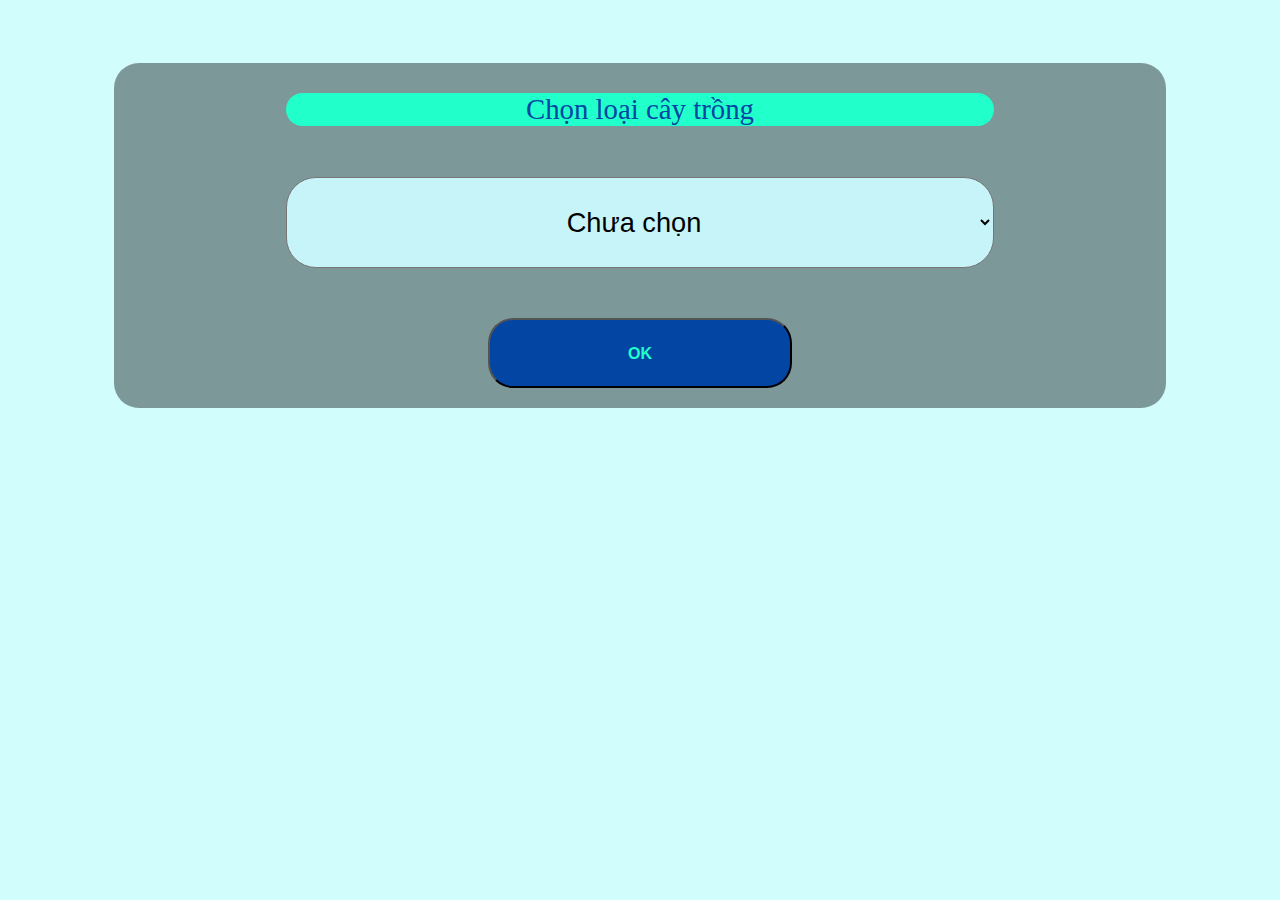
<file: plant.html>
<!DOCTYPE html>
<html>
<head>
  <meta charset="UTF-8">
  <meta name="viewport" content="width=device-width, initial-scale=1.0">
  <title>Plant</title>
  <!-- Thêm các thư viện của Bootstrap -->
<link href="https://cdn.jsdelivr.net/npm/bootstrap@5.0.2/dist/css/bootstrap.min.css" 
rel="stylesheet" integrity="sha384-EVSTQN3/azprG1Anm3QDgpJLIm9Nao0Yz1ztcQTwFspd3yD65VohhpuuCOmLASjC" crossorigin="anonymous">
  <!-- Thư viện jQuery -->
<script src="https://cdnjs.cloudflare.com/ajax/libs/jquery/3.6.0/jquery.min.js"></script>

<!-- Thư viện Popper.js -->
<script src="https://cdnjs.cloudflare.com/ajax/libs/popper.js/2.9.3/umd/popper.min.js"></script>

<!-- Thư viện Bootstrap -->
<script src="https://cdnjs.cloudflare.com/ajax/libs/twitter-bootstrap/5.1.0/js/bootstrap.min.js"></script>

  <!-- Kết thúc phần thêm thư viện của Bootstrap -->
  <script src="javascript/plant.js" ></script>
   <link rel="stylesheet" type="text/css" href="style.css">
</head>
<body>
  <div class="container">  
  <div class = "background">
    <div class="label">
      Chọn loại cây trồng
    </div>
    <form action="selectMode.html" method="POST">
      <select class="form-select" id="plant" >
        <option value="0">Chưa chọn</option>
        <option value="1">Mít</option>
        <option value="2">Lúa</option>
        <option value="3">Ngô</option>
        <option value="4">Bưởi</option>
        <option value="5">Cam</option>
        <option value="6">Xoài</option>
        <option value="7">Rau màu</option>
		<option value="8">Hoa</option>
      </select>
	  <br>
      <button type="submit">OK</button>
    </form>
</div>
</div>
</body>
</file>
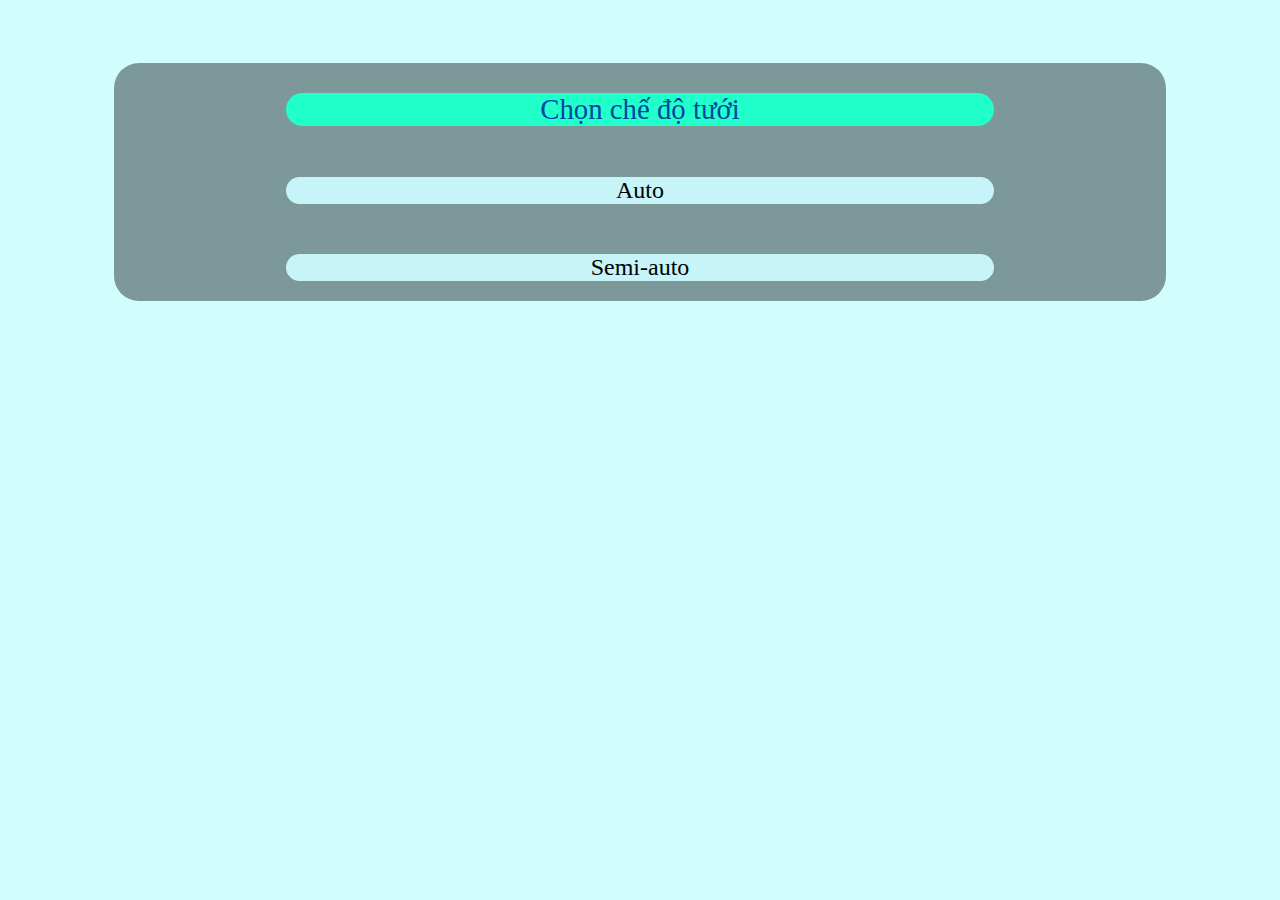
<file: selectMode.html>
<!DOCTYPE html>
<html>
<head>
  <meta charset="UTF-8">
  <meta name="viewport" content="width=device-width, initial-scale=1.0">
  <title>Select Mode</title>
  <!-- Thêm các thư viện của Bootstrap -->
<link href="https://cdn.jsdelivr.net/npm/bootstrap@5.0.2/dist/css/bootstrap.min.css" 
rel="stylesheet" integrity="sha384-EVSTQN3/azprG1Anm3QDgpJLIm9Nao0Yz1ztcQTwFspd3yD65VohhpuuCOmLASjC" crossorigin="anonymous">
  <!-- Thư viện jQuery -->
<script src="https://cdnjs.cloudflare.com/ajax/libs/jquery/3.6.0/jquery.min.js"></script>

<!-- Thư viện Popper.js -->
<script src="https://cdnjs.cloudflare.com/ajax/libs/popper.js/2.9.3/umd/popper.min.js"></script>

<!-- Thư viện Bootstrap -->
<script src="https://cdnjs.cloudflare.com/ajax/libs/twitter-bootstrap/5.1.0/js/bootstrap.min.js"></script>

  <!-- Kết thúc phần thêm thư viện của Bootstrap -->
  <script src="javascript/selectMode.js" ></script>
   <link rel="stylesheet" type="text/css" href="style.css">
</head>
<body>
  <div class="container">
  <div class = "background">
  <div class="main-background" id="background1">
    <div class="label">
      Chọn chế độ tưới
    </div>
	<div id="auto" class = "block-select">Auto</div>
    <div id="semi" class = "block-select">Semi-auto</div>
	
  </div>
</div>
</div>
</body>
</file>
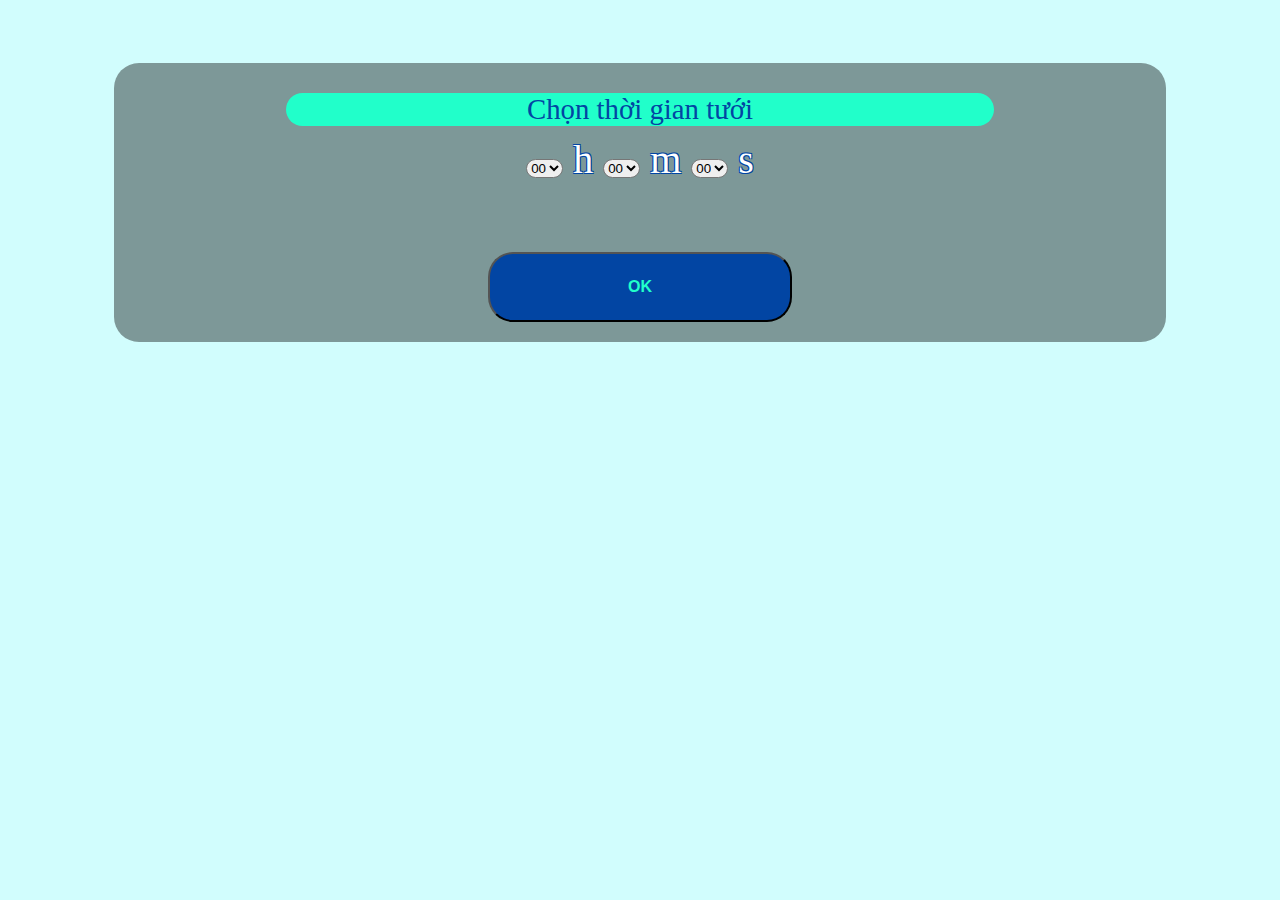
<file: Time.html>
<!DOCTYPE html>
<html>
<head>
  <meta charset="UTF-8">
  <meta name="viewport" content="width=device-width, initial-scale=1.0">
  <title>Time</title>
  <!-- Thêm các thư viện của Bootstrap -->
<link href="https://cdn.jsdelivr.net/npm/bootstrap@5.0.2/dist/css/bootstrap.min.css" 
rel="stylesheet" integrity="sha384-EVSTQN3/azprG1Anm3QDgpJLIm9Nao0Yz1ztcQTwFspd3yD65VohhpuuCOmLASjC" crossorigin="anonymous">
  <!-- Thư viện jQuery -->
<script src="https://cdnjs.cloudflare.com/ajax/libs/jquery/3.6.0/jquery.min.js"></script>

<!-- Thư viện Popper.js -->
<script src="https://cdnjs.cloudflare.com/ajax/libs/popper.js/2.9.3/umd/popper.min.js"></script>

<!-- Thư viện Bootstrap -->
<script src="https://cdnjs.cloudflare.com/ajax/libs/twitter-bootstrap/5.1.0/js/bootstrap.min.js"></script>

  <!-- Kết thúc phần thêm thư viện của Bootstrap -->
  <script src="javascript/Time.js" ></script>
   <link rel="stylesheet" type="text/css" href="style.css">
</head>
<body>
  <div class="container">
  <div class = "background">
  <div class="main-background" id="background1">
    <div class="label">
      Chọn thời gian tưới
    </div>
	<div style = "margin-top: 10px; font-size: 40px;"class = "home" >
		<form action="index.html" method="POST">
	
		<select id="gio" name="gio"></select> h
		<select id="phut" name="phut"></select> m
		<select id="giay" name="giay"></select> s <br>
	</div>	
	<script>

    
// Tạo tùy chọn cho giờ
var gioSelect = document.getElementById("gio");
for (var i = 0; i <= 6; i++) {
  var gioOption = document.createElement("option");
  gioOption.text = i < 10 ? "0" + i : i;
  gioOption.value = gioOption.text;
  gioSelect.appendChild(gioOption);
}

// Tạo tùy chọn cho phút
var phutSelect = document.getElementById("phut");
for (var i = 0; i <= 59; i++) {
  var phutOption = document.createElement("option");
  phutOption.text = i < 10 ? "0" + i : i;
  phutOption.value = phutOption.text;
  phutSelect.appendChild(phutOption);
}

// Tạo tùy chọn cho giây
var giaySelect = document.getElementById("giay");
for (var i = 0; i <= 59; i++) {
  var giayOption = document.createElement("option");
  giayOption.text = i < 10 ? "0" + i : i;
  giayOption.value = giayOption.text;
  giaySelect.appendChild(giayOption);
}
</script>
<br>
      <button type="submit">OK</button>
    </form>
  </div>
</div>
</div>
</body>
</file>
<file: style.css>
body {
  background-color: #4EF7F742;
}

.background{
	margin-left: auto;
	margin-right: auto;
	background-color: rgba(0, 0, 0, 0.4);
	margin-top: 5%;
	border-radius: 25px;
	text-align: center;
	display: block;
	padding: 20px;
	width: 80%;
	height: 80%;
}

.label{
	display: block;
	margin: 10px 15% 0px  15%;
	width: 70%;
	background-color: #21FFCA;
	font-style: normal;
	text-align: center;
	font-weight: 500;
	font-size: 180%;
	border-radius: 20px;
	color: #0245A3;	

}

.form-select {
  width: 70%;
  height: 91px;
  background: #C6F4F9;
  border-radius: 30px;
  display: inline-block;
  font-style: normal;
  text-align: center;
  font-weight: 500;
  font-size: 170%;
  margin-top: 5%;
}

button {
	width:30%;
	height: 70px;
	background: #0245A3;
	border-radius: 25px;
	font-style: normal;
	font-weight: 700;
	font-size: 100%;
	line-height: 47px;
	text-align: center;
	color: #21FFCA;
	margin-top: 5%;
}
.block-select {
  width: 70%;
  height:100%;
  background: #C6F4F9;
  border-radius: 30px;
  display: inline-block;
  font-style: normal;
  text-align: center;
  font-weight: 500;
  font-size: 150%;
  margin-top: 5%;
}

.navbar-nav {
  flex-direction: col;
}
.navbar-nav .nav-item{
	font-family: 'DM Sans';
font-style: normal;
font-weight: 800;
font-size: 100%;
line-height: 26px;
/* identical to box height */

text-align: center;
letter-spacing: 0.3px;

color: #0245A3;
}
.navbar-nav .nav-item .active {
  background-color: rgba(0, 0, 0, 0.4);
  border-radius: 2rem;

}
.header {
	font-weight: 700;
	margin-top: 10px;

}
.row.background{
	height:191px;
}
.home-background{
	background-color: rgba(0, 0, 0, 0.4);
	height : 40%;
	width: 23%;
	margin:1%;
	border-radius: 20px;
	
}

.perform-background{
	background-color: rgba(0, 0, 0, 0.4);
	width: 40%;
	margin:1%;
	border-radius: 25px;
}

.maintenance-background{
	background-color: rgba(0, 0, 0, 0.4);
	width: 14%;
	margin:1%;
	border-radius: 25px;
}
.H_T{
	color: white;
	font-weight: 500;
	font-size: 40px;
	margin-left: auto;
	margin-right: auto;
}

.home{
	font-size:120%;
	text-align: 20px;
	color: white;
	text-shadow: 
            -1px -1px 0 #0245A3,  
             1px -1px 0 #0245A3,
            -1px 1px 0 #0245A3,
             1px 1px 0 #0245A3;
}
.animation-container {
		position: relative;
		height: 300px;
		width: 50px;
		margin: 20px auto;
		background-color: #EEE;
		overflow: hidden;
	}

	.water {
		position: absolute;
		bottom: 0;
		left: 0;
		height: 0;
		width: 50px;
		background-color: blue;
		transform-origin: bottom;
		animation: fill 5s ease-out forwards;
	}

	.pause {
		position: absolute;
		bottom: 0;
		left: 0;
		height: 0;
		width: 50px;
		background-color: gray;
		transform-origin: bottom;
		animation: fill 5s ease-out forwards;
		animation-direction: reverse;
	}

	@keyframes fill {
		from {
			height: 0;
		}
		to {
			height: 300px;
		}
	}
.sensor {
	margin: 5px;
	justify-content: center;
  align-items: center;
  text-align: center;
	width:98%;
	background-color: #D9D9D9;
	border-radius: 20px;
	color: #0245A3;
	font-weight: 500;
	font-size:40px;
}
.body{
	margin: auto;
}
.notification{
	display: block;
	margin: 10px 15% 0px  15%;
	width: 70%;
	background-color: white;
	font-style: normal;
	text-align: center;
	font-weight: 500;
	font-size: 80px;
	border-radius: 20px;
	color: #0245A3;	
}
select{
	border-radius: 10px;
}
.about {
	/* body/large */

	font-family: 'DM Sans';
	font-style: normal;
	font-weight: 400;
	font-size: 20px;
	line-height: 32px;
	/* or 160% */

	text-align: center;
	letter-spacing: 0.5px;
	color: #000000;
	/* Inside auto layout */

	flex: none;
	order: 1;
	align-self: stretch;
	flex-grow: 0;
	margin: 150px auto;
	width: 60%;
}
</file>
